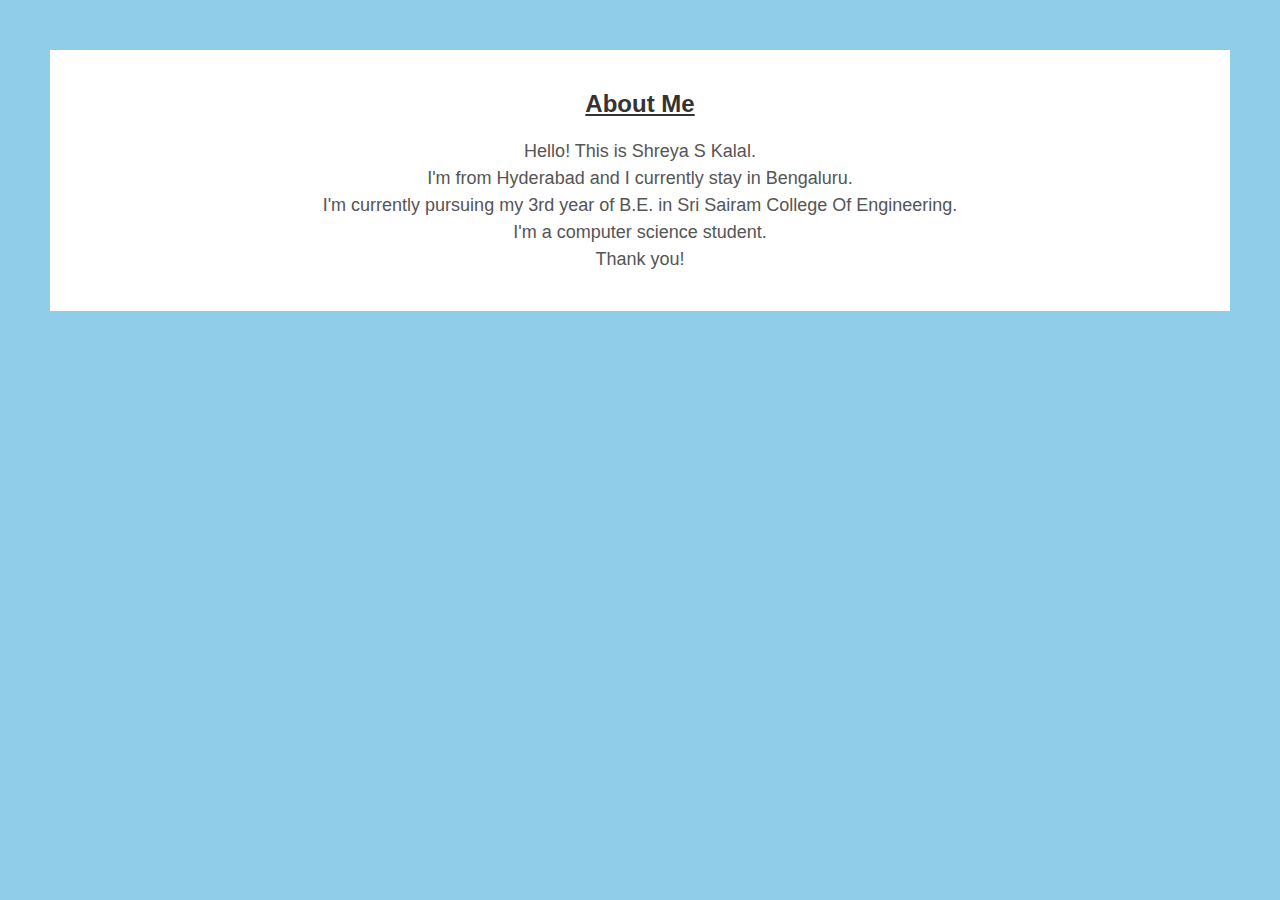
<file: About.html>
<!DOCTYPE html>
<html lang="en">
<head>
    <meta charset="UTF-8">
    <meta name="viewport" content="width=device-width, initial-scale=1.0">
    <title>About</title>
    <link rel="stylesheet" type="text/css" href="about.css">
</head>
<body>
    <section id="about">
        <h2 class="underlined">About Me</h2>
        <p>Hello! This is Shreya S Kalal.<br>
            I'm from Hyderabad and I currently stay in Bengaluru.<br>
            I'm currently pursuing my 3rd year of B.E. in Sri Sairam College Of Engineering.<br>
            I'm a computer science student.<br>
            Thank you!<br>
        </p>
    </section>
    
</body>
</html>
</file>
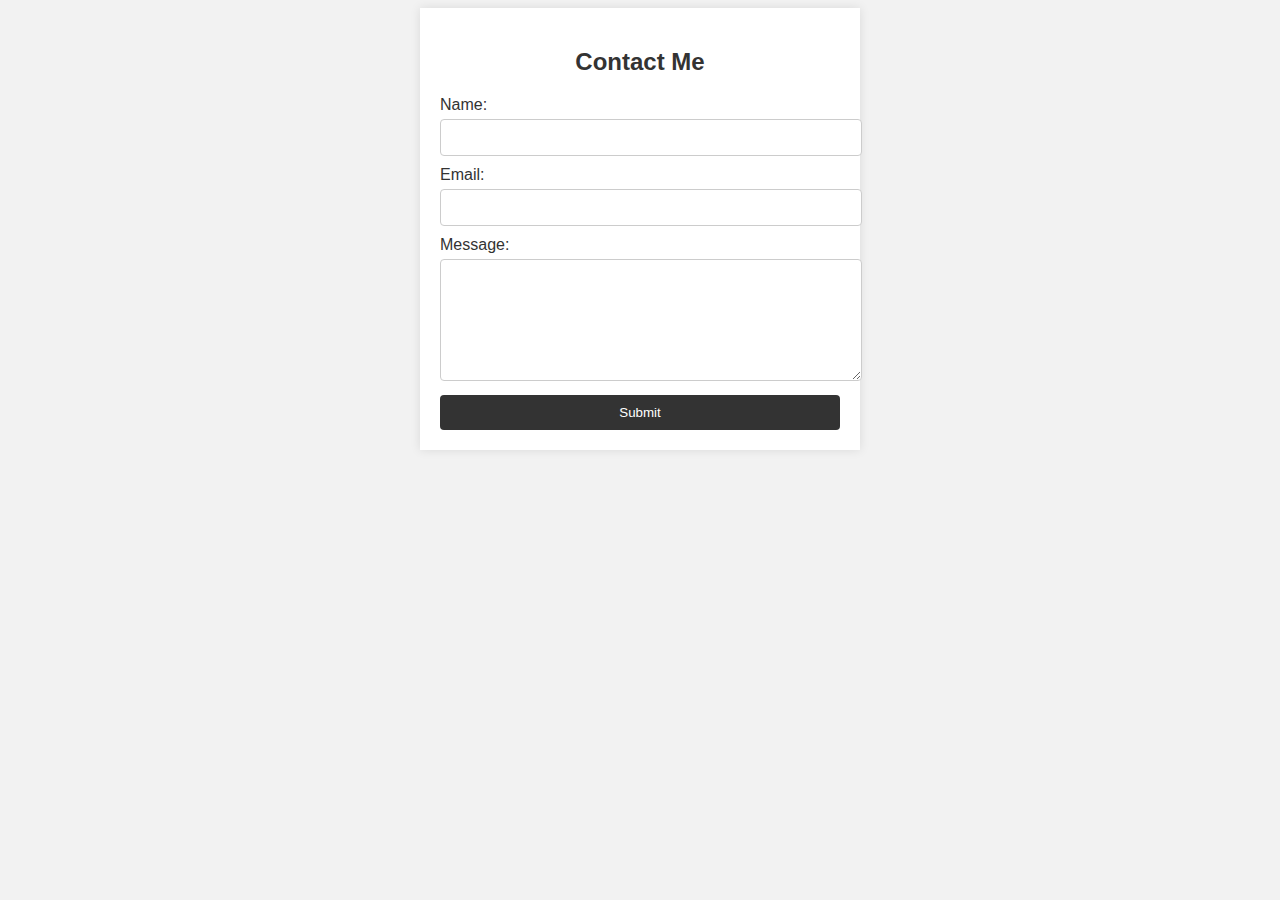
<file: contact.html>
<!DOCTYPE html>
<html lang="en">
<head>
    <meta charset="UTF-8">
    <meta name="viewport" content="width=device-width, initial-scale=1.0">
    <title>CONTACT DETAILS</title>
    <style>
        body {
            font-family: Arial, sans-serif;
            background-color: #f2f2f2;
        }

        #contact {
            max-width: 400px;
            margin: 0 auto;
            padding: 20px;
            background-color: #fff;
            box-shadow: 0 0 10px rgba(0, 0, 0, 0.1);
        }

        h2 {
            text-align: center;
            color: #333;
        }

        label {
            display: block;
            margin-bottom: 5px;
            color: #333;
        }

        input[type="text"],
        input[type="email"],
        textarea {
            width: 100%;
            padding: 10px;
            margin-bottom: 10px;
            border: 1px solid #ccc;
            border-radius: 4px;
        }

        textarea {
            resize: vertical;
            height: 100px;
        }

        input[type="submit"] {
            display: block;
            width: 100%;
            padding: 10px;
            background-color: #333;
            color: #fff;
            border: none;
            border-radius: 4px;
            cursor: pointer;
        }

        input[type="submit"]:hover {
            background-color: #555;
        }
    </style>
</head>
<body>
    <section id="contact">
        <h2>Contact Me</h2>
        <form action="file:///C:/Users/shreya%20kalal/OneDrive/Desktop/contact-form-handler.php" method="post">
            <label for="name">Name:</label>
            <input type="text" id="name" name="name" required="">
            
            <label for="email">Email:</label>
            <input type="email" id="email" name="email" required="">
            
            <label for="message">Message:</label>
            <textarea id="message" name="message" required=""></textarea>
            
            <input type="submit" value="Submit">
        </form>
    </section>
</body>
</html>
</file>
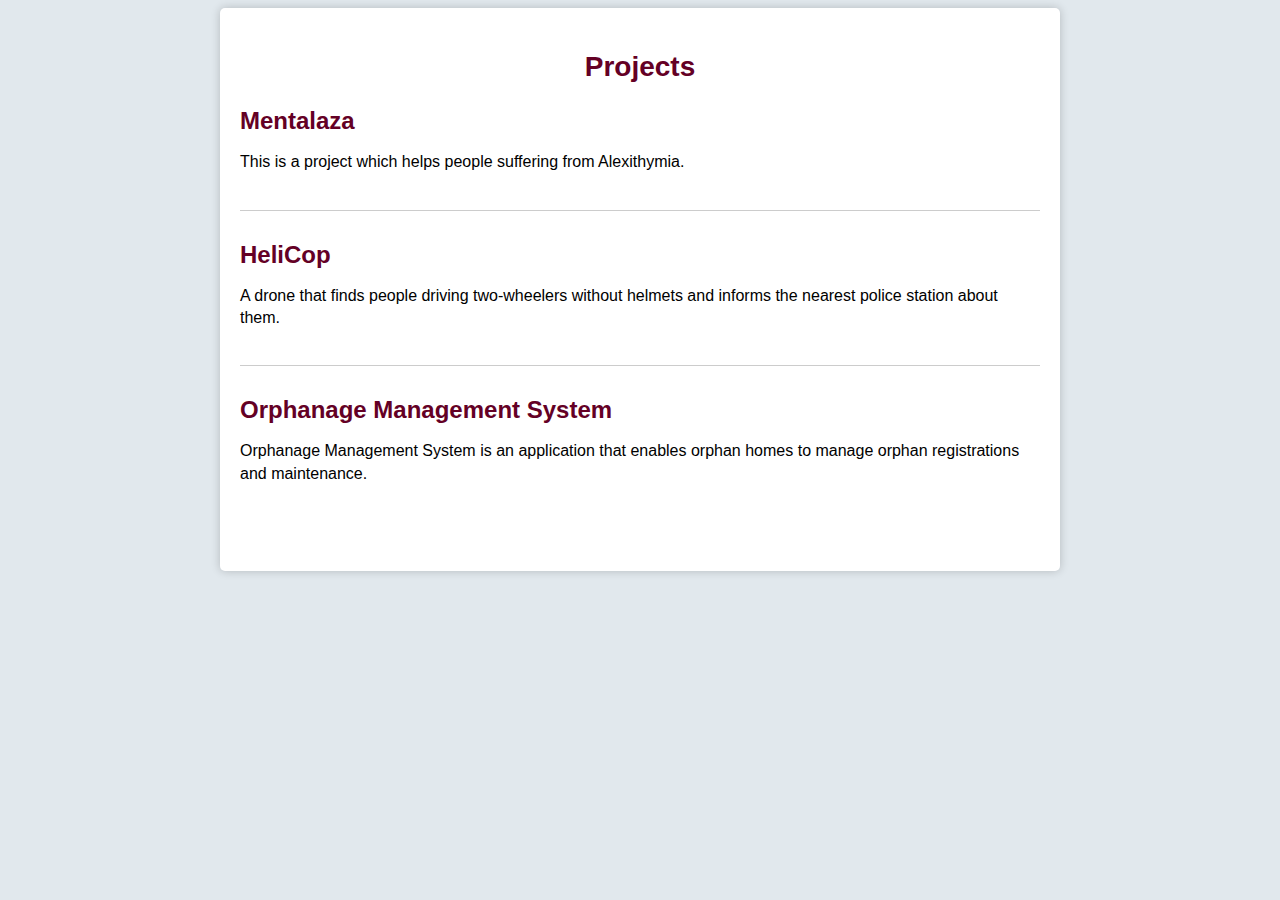
<file: project-details.html>
<!DOCTYPE html>
<html lang="en">
<head>
    <meta charset="UTF-8">
    <meta name="viewport" content="width=device-width, initial-scale=1.0">
    <title>PROJECT DETAILS</title>
    <style>
        body {
            font-family: Arial, sans-serif;
            background-color: #e1e8ed;
        }

        #projects {
            max-width: 800px;
            margin: 0 auto;
            padding: 20px;
            background-color: #fff;
            box-shadow: 0 0 10px rgba(0, 0, 0, 0.2);
            border-radius: 5px;
        }

        #projects h2 {
            color: #640025;
            font-size: 28px;
            font-weight: bold;
            text-align: center;
            margin-bottom: 20px;
        }

        .project {
            margin-bottom: 30px;
            border-bottom: 1px solid #ccc;
            padding-bottom: 20px;
        }

        .project:last-child {
            border-bottom: none;
        }

        .project h3 {
            color: #640025;
            font-size: 24px;
            font-weight: bold;
            margin-bottom: 10px;
        }

        .project p {
            line-height: 1.4;
        }
    </style>
</head>
<body>
    <section id="projects">
        <h2>Projects</h2>
        <div class="project">
            <h3>Mentalaza</h3>
            <p>This is a project which helps people suffering from Alexithymia.</p>
        </div>
        
        <div class="project">
            <h3>HeliCop</h3>
            <p>A drone that finds people driving two-wheelers without helmets and informs the nearest police station about them.</p>
        </div>
        
        <div class="project">
            <h3>Orphanage Management System</h3>
            <p>Orphanage Management System is an application that enables orphan homes to manage orphan registrations and maintenance.</p>
        </div>
    </section>
</body>
</html>
</file>
<file: about.css>
body {
    font-family: Arial, sans-serif;
    background-color: #8fcde8;
    margin: 0;
    padding: 0;
}

#about {
    text-align: center;
    margin: 50px;
    padding: 20px;
    background-color: #ffffff;
    box-shadow: 0 0 10px rgba(128, 7, 7, 0);
}

h2 {
    color: #333333;
    font-size: 24px;
    font-weight: bold;
}

p {
    color: #555555;
    font-size: 18px;
    line-height: 1.5;
}
.underlined {
    text-decoration: underline;
}
</file>
